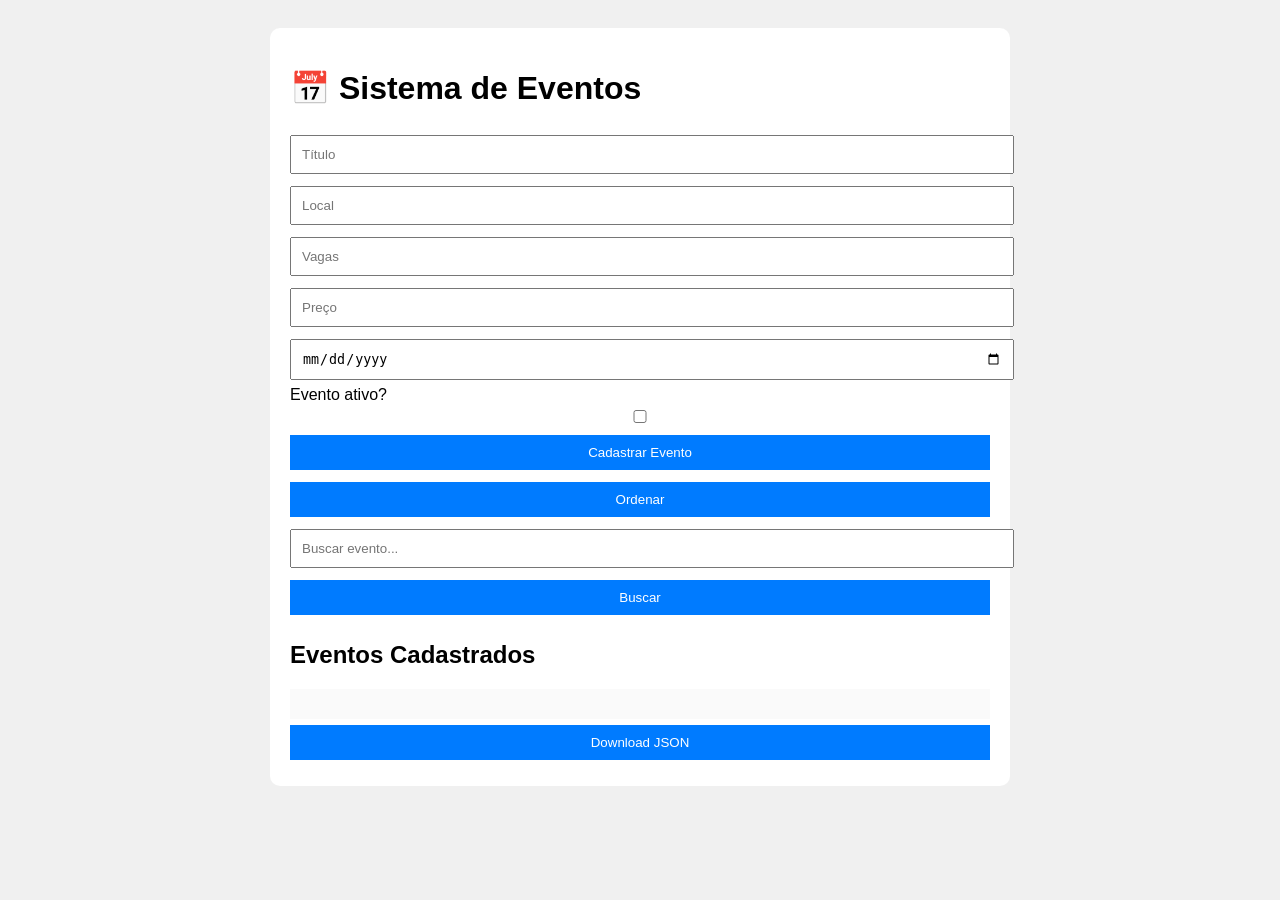
<file: cadastroDeEventos/index.html>
<!DOCTYPE html>
<html lang="pt-BR">
<head>
  <meta charset="UTF-8">
  <title>Sistema de Eventos</title>
  <link rel="stylesheet" href="css/style.css">
</head>
<body>

<div class="container">

  <h1>📅 Sistema de Eventos</h1>

  <input type="text" id="titulo" placeholder="Título">

  <input type="text" id="local" placeholder="Local">

  <input type="number" id="vagas" placeholder="Vagas">

  <input type="number" id="preco" placeholder="Preço">

  <input type="date" id="data">

  <label>
    Evento ativo?
    <input type="checkbox" id="ativo">
  </label>

  <button id="btnCadastrar">
    Cadastrar Evento
  </button>

  <button id="ordenar">Ordenar</button>

  <input type="text" id="busca" placeholder="Buscar evento...">
  <button id="btnBuscar">Buscar</button>

  <div id="listaEventos"></div>

  <div id="estatisticas"></div>

  <button id="btnExportar">Download JSON</button>

</div>

<script src="js/app.js"></script>

</body>
</html>
</file>
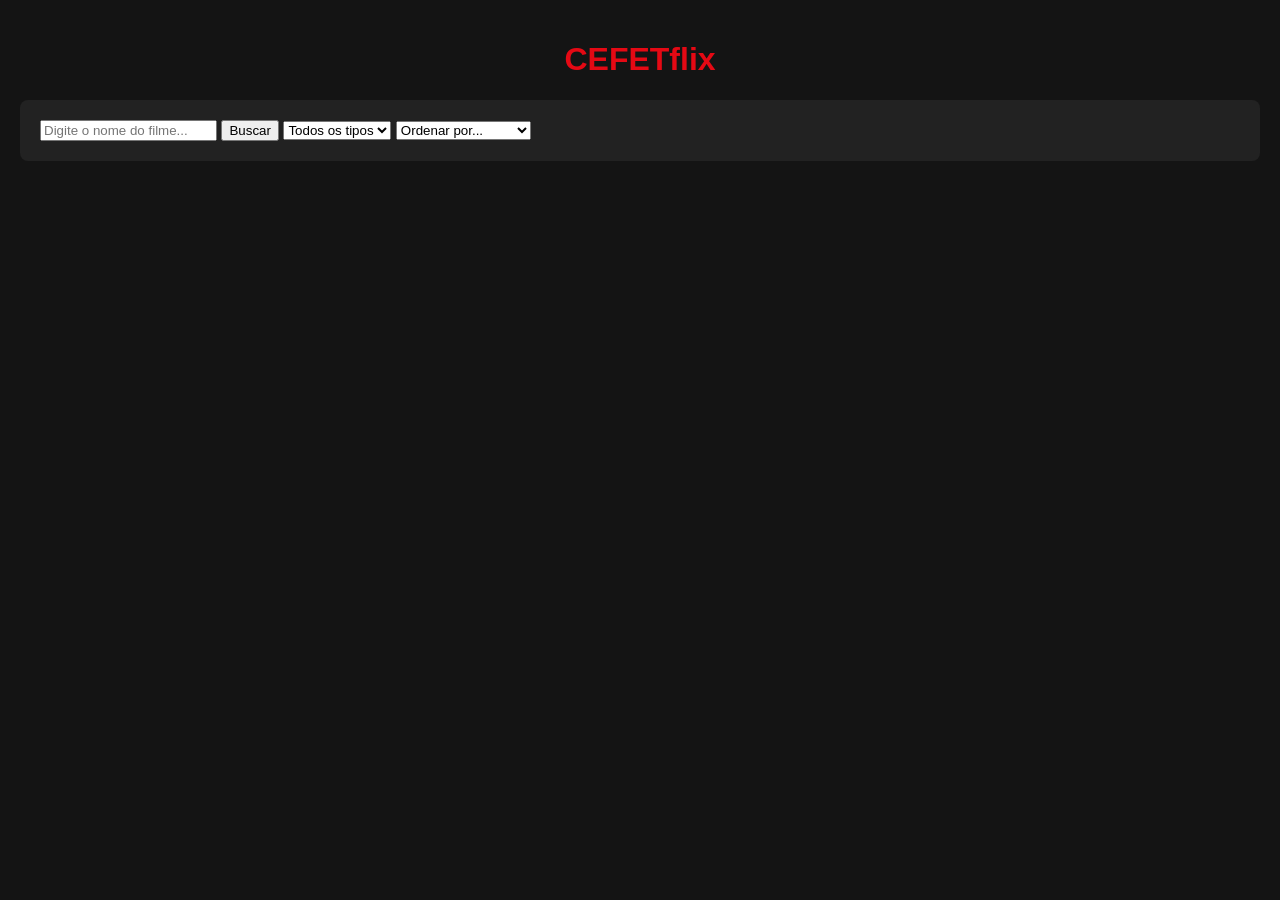
<file: cefetflix/index.html>
<!DOCTYPE html>
<html lang="pt-BR">
<head>
    <meta charset="UTF-8">
    <meta name="viewport" content="width=device-width, initial-scale=1.0">
    <title>CEFETflix</title>
    <link rel="stylesheet" href="css/style.css">
    <script src="js/script.js" defer></script>
</head>
<body>
    <h1>CEFETflix</h1>
    
    <div class="controles">
        <input type="text" id="searchInput" placeholder="Digite o nome do filme...">
        <button id="searchBtn">Buscar</button>

        <select id="typeFilter">
            <option value="">Todos os tipos</option>
            <option value="movie">Filmes</option>
            <option value="series">Séries</option>
            <option value="game">Jogos</option>
        </select>

        <select id="sortSelect">
            <option value="">Ordenar por...</option>
            <option value="year">Ano (Mais recente)</option>
            <option value="title">Título (A-Z)</option>
        </select>
    </div>

    <div class="estatisticas" id="statsContainer">
        </div>

    <div class="catalogo" id="catalogo">
        </div>

    <div id="modal" class="modal-overlay">
        <div class="modal-content">
            <span class="close-modal" id="closeModal">X FECHAR</span>
            <div id="modalBody"></div>
        </div>
    </div>

</body>
</html>
</file>
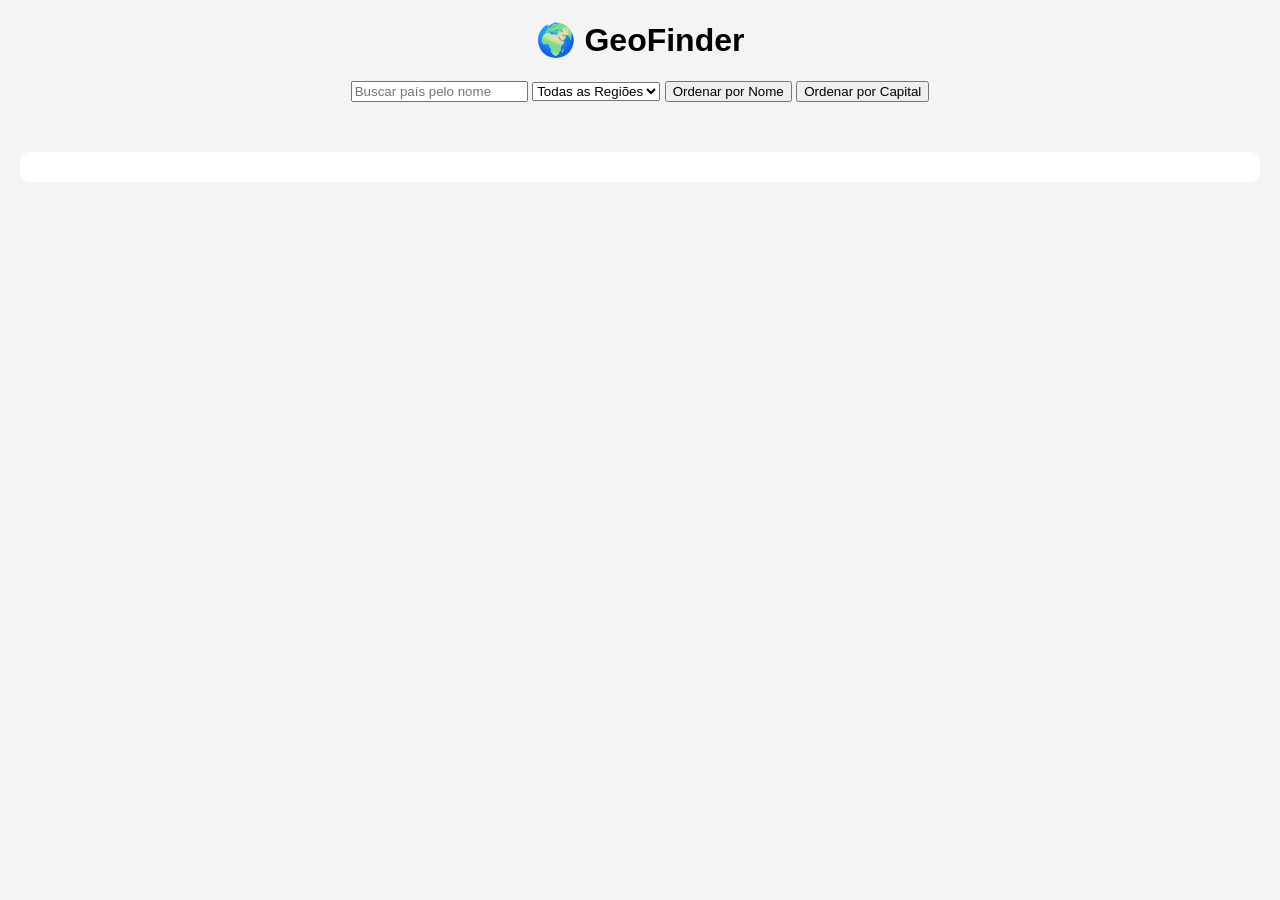
<file: consultaPaises/index.html>
<!DOCTYPE html>
<html lang="pt-BR">
<head>
  <meta charset="UTF-8">
  <title>GeoFinder - Consulta de Países</title>
  <link rel="stylesheet" href="css/estilo.css">
</head>
<body>

  <h1>🌍 GeoFinder</h1>

  <section id="controles">
    <input id="campoBusca" type="text" placeholder="Buscar país pelo nome">
    <select id="filtroRegiao">
      <option value="">Todas as Regiões</option>
      <option value="Africa">África</option>
      <option value="Americas">Américas</option>
      <option value="Asia">Ásia</option>
      <option value="Europe">Europa</option>
      <option value="Oceania">Oceania</option>
    </select>

    <button onclick="ordenarPorNome()">Ordenar por Nome</button>
    <button onclick="ordenarPorCapital()">Ordenar por Capital</button>
  </section>

  <section id="listaPaises"></section>

  <section id="estatisticas"></section>

  <script src="app.js"></script>
</body>
</html>
</file>
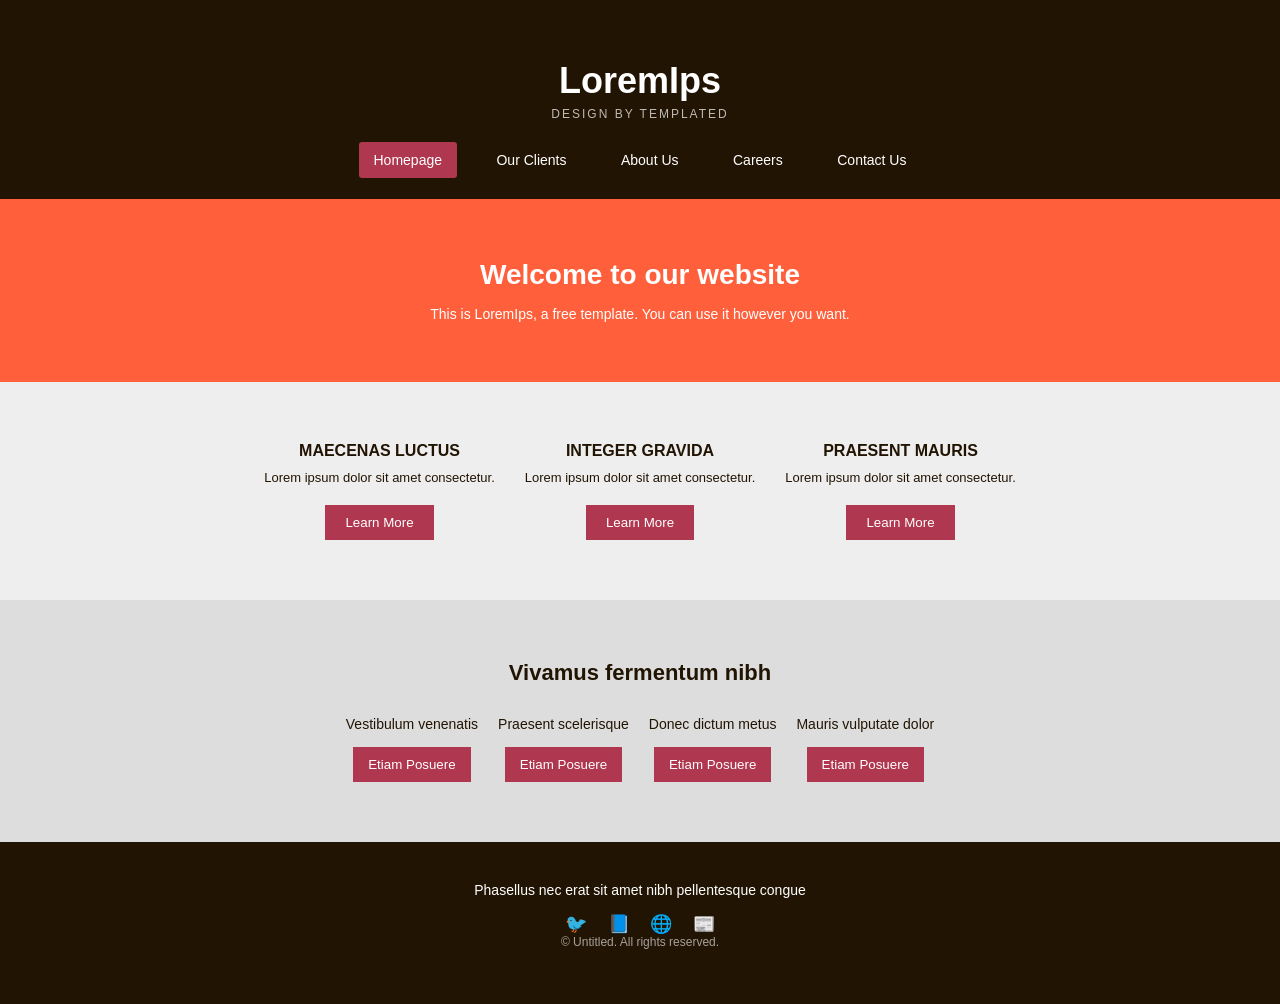
<file: projeto1/index.html>
<!doctype html>
<html lang="pt-br">
  <head>
    <meta charset="UTF-8" />
    <title>LoremIps</title>
    <link rel="stylesheet" href="css/estilo.css" />
    <link rel="stylesheet" href="https://cdnjs.cloudflare.com/ajax/libs/font-awesome/4.7.0/css/font-awesome.min.css">
  </head>
  <body>
    <!-- HEADER -->
    <header>
      <div class="logo">
        <h1>LoremIps</h1>
        <p>DESIGN BY TEMPLATED</p>
      </div>

      <nav class="menu">
        <a class="active" href="#">Homepage</a>
        <a href="#">Our Clients</a>
        <a href="#">About Us</a>
        <a href="#">Careers</a>
        <a href="#">Contact Us</a>
      </nav>
    </header>

    <!-- HERO -->
    <section class="hero">
      <h2>Welcome to our website</h2>
      <p>This is LoremIps, a free template. You can use it however you want.</p>
    </section>

    <!-- FEATURES -->
    <main>
      <section class="features">
        <div class="card">
          <h3>MAECENAS LUCTUS</h3>
          <p>Lorem ipsum dolor sit amet consectetur.</p>
          <button>Learn More</button>
        </div>

        <div class="card">
          <h3>INTEGER GRAVIDA</h3>
          <p>Lorem ipsum dolor sit amet consectetur.</p>
          <button>Learn More</button>
        </div>

        <div class="card">
          <h3>PRAESENT MAURIS</h3>
          <p>Lorem ipsum dolor sit amet consectetur.</p>
          <button>Learn More</button>
        </div>
      </section>

      <!--seção extra-->
      <section class="extra">
        <h2>Vivamus fermentum nibh</h2>

        <div class="extra-grid">
          <div>
            <p>Vestibulum venenatis</p>
            <button>Etiam Posuere</button>
          </div>
          <div>
            <p>Praesent scelerisque</p>
            <button>Etiam Posuere</button>
          </div>
          <div>
            <p>Donec dictum metus</p>
            <button>Etiam Posuere</button>
          </div>
          <div>
            <p>Mauris vulputate dolor</p>
            <button>Etiam Posuere</button>
          </div>
        </div>
      </section>
    </main>

    <!-- FOOTER -->
    <footer>
      <p>Phasellus nec erat sit amet nibh pellentesque congue</p>
      <div class="social">
        <span>🐦</span>
        <span>📘</span>
        <span>🌐</span>
        <span>📰</span>
      </div>
      <p class="copy">© Untitled. All rights reserved.</p>
    </footer>
  </body>
</html>
</file>
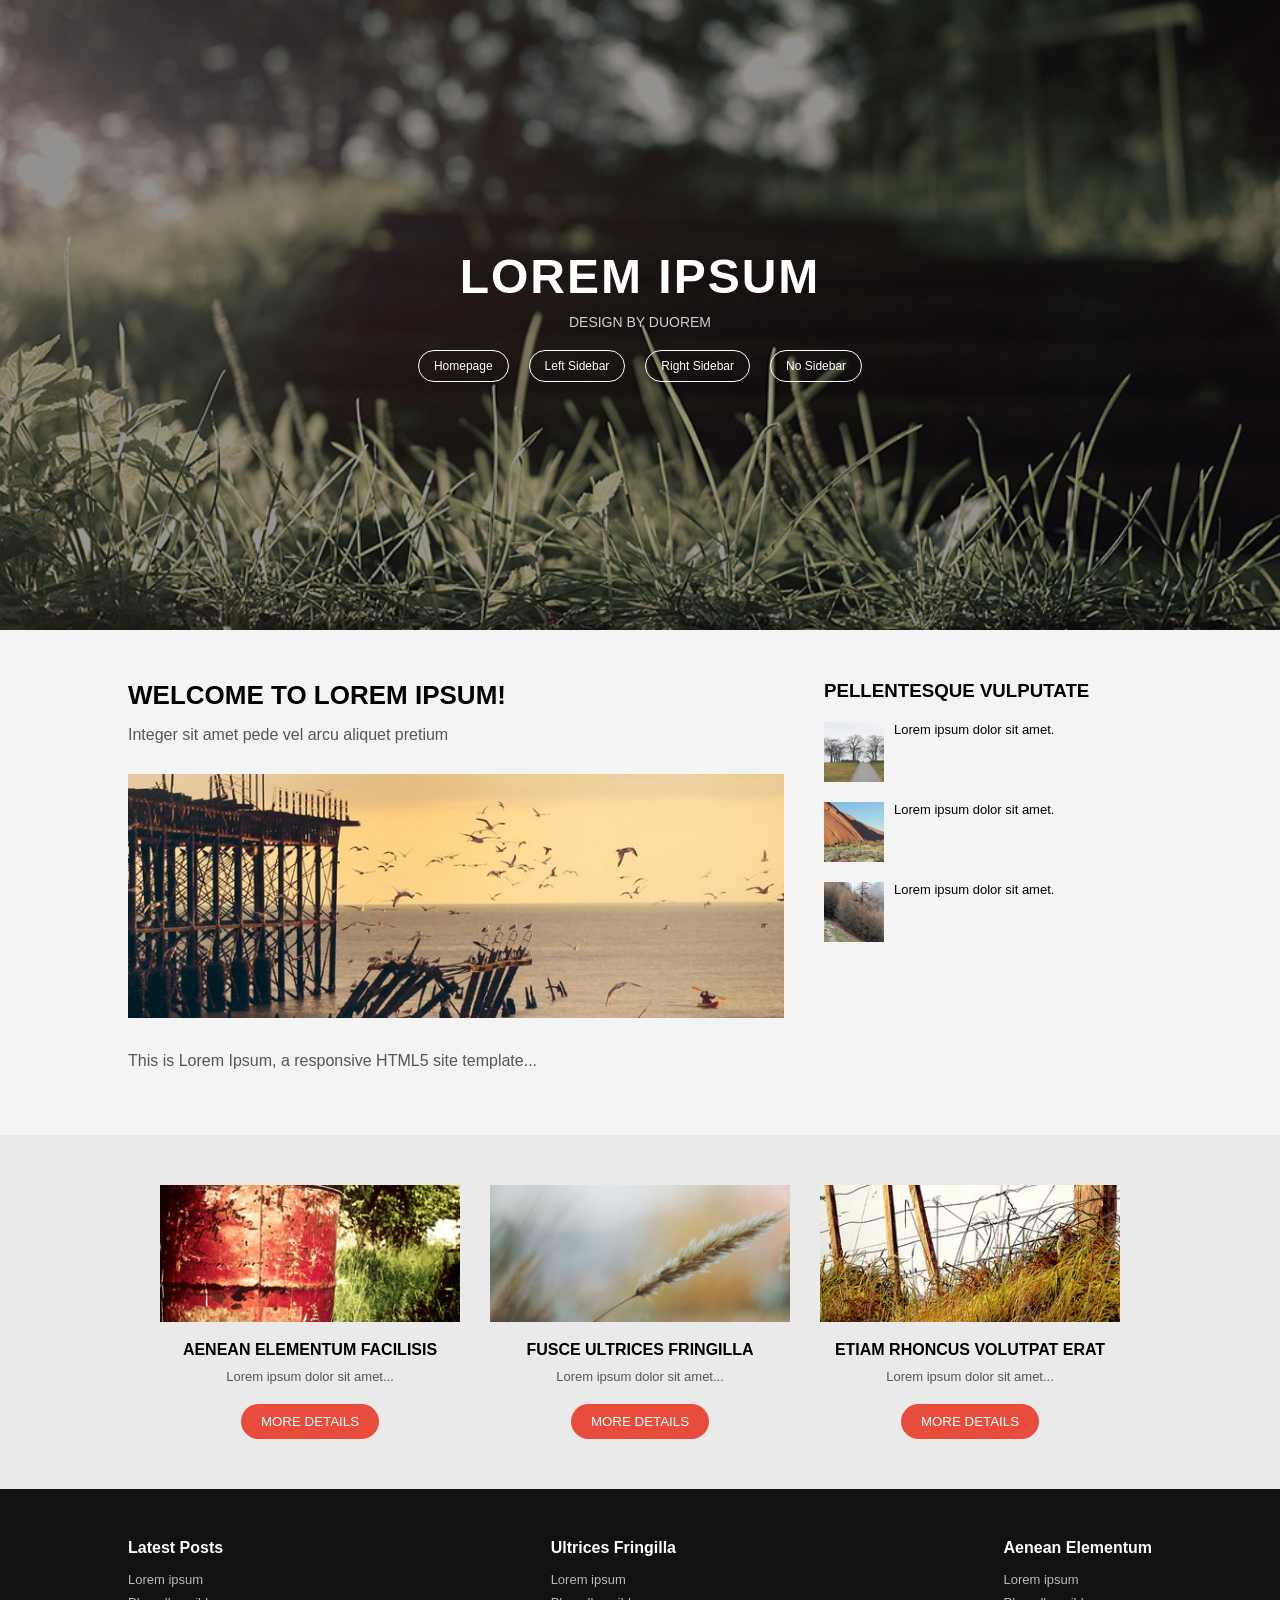
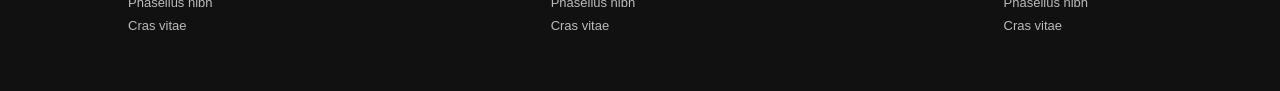
<file: projeto2/index.html>
<!DOCTYPE html>
<html lang="pt-br">
<head>
    <meta charset="UTF-8">
    <title>Lorem Ipsum</title>
    <link rel="stylesheet" href="css/style.css">
</head>
<body>

<!-- HERO / HEADER -->
<header class="hero">
    <div class="overlay">
        <h1>LOREM IPSUM</h1>
        <p>DESIGN BY DUOREM</p>

        <nav>
            <a href="#">Homepage</a>
            <a href="#">Left Sidebar</a>
            <a href="#">Right Sidebar</a>
            <a href="#">No Sidebar</a>
        </nav>
    </div>
</header>

<!-- CONTEÚDO PRINCIPAL -->
<main class="container">

    <!-- LEFT -->
    <section class="content">

        <h2>WELCOME TO LOREM IPSUM!</h2>
        <p>Integer sit amet pede vel arcu aliquet pretium</p>

        <img src="images/pic07.jpg" alt="Imagem principal">

        <p>
            This is Lorem Ipsum, a responsive HTML5 site template...
        </p>

    </section>

    <!-- SIDEBAR -->
    <aside class="sidebar">

        <h3>PELLENTESQUE VULPUTATE</h3>

        <div class="post">
            <img src="images/pic04.jpg">
            <p>Lorem ipsum dolor sit amet.</p>
        </div>

        <div class="post">
            <img src="images/pic05.jpg">
            <p>Lorem ipsum dolor sit amet.</p>
        </div>

        <div class="post">
            <img src="images/pic06.jpg">
            <p>Lorem ipsum dolor sit amet.</p>
        </div>

    </aside>

</main>

<!-- CARDS -->
<section class="cards">

    <div class="card">
        <img src="images/pic01.jpg">
        <h3>AENEAN ELEMENTUM FACILISIS</h3>
        <p>Lorem ipsum dolor sit amet...</p>
        <button>MORE DETAILS</button>
    </div>

    <div class="card">
        <img src="images/pic02.jpg">
        <h3>FUSCE ULTRICES FRINGILLA</h3>
        <p>Lorem ipsum dolor sit amet...</p>
        <button>MORE DETAILS</button>
    </div>

    <div class="card">
        <img src="images/pic03.jpg">
        <h3>ETIAM RHONCUS VOLUTPAT ERAT</h3>
        <p>Lorem ipsum dolor sit amet...</p>
        <button>MORE DETAILS</button>
    </div>

</section>

<!-- FOOTER -->
<footer>

    <div class="footer-container">

        <div>
            <h4>Latest Posts</h4>
            <ul>
                <li>Lorem ipsum</li>
                <li>Phasellus nibh</li>
                <li>Cras vitae</li>
            </ul>
        </div>

        <div>
            <h4>Ultrices Fringilla</h4>
            <ul>
                <li>Lorem ipsum</li>
                <li>Phasellus nibh</li>
                <li>Cras vitae</li>
            </ul>
        </div>

        <div>
            <h4>Aenean Elementum</h4>
            <ul>
                <li>Lorem ipsum</li>
                <li>Phasellus nibh</li>
                <li>Cras vitae</li>
            </ul>
        </div>

    </div>

</footer>

</body>
</html>
</file>
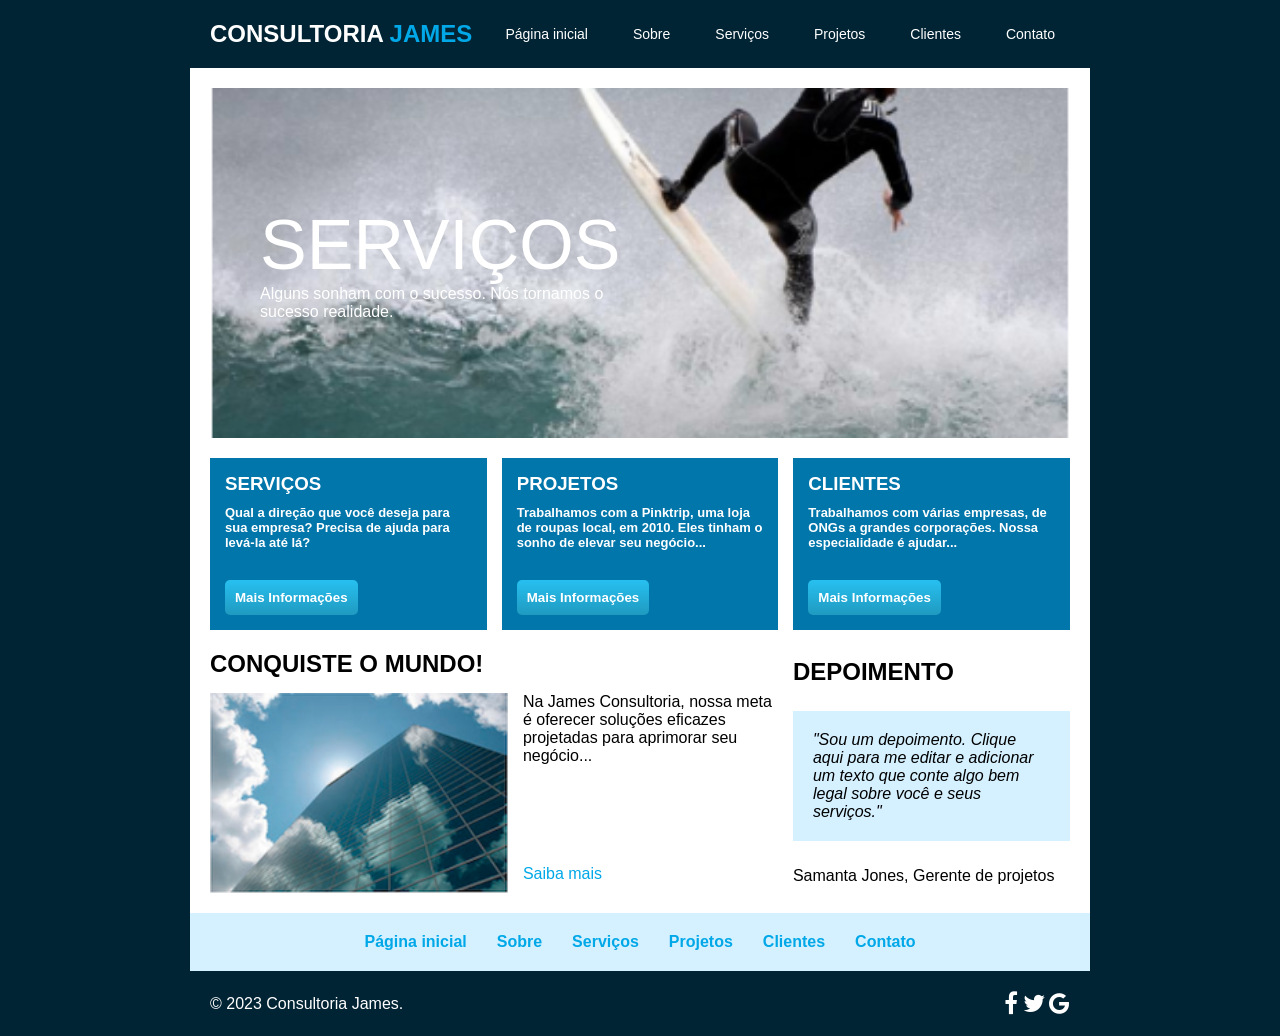
<file: projeto3/index.html>
<!DOCTYPE html>
<html lang="en">
<head>
    <meta charset="UTF-8">
    <meta name="viewport" content="width=device-width, initial-scale=1.0">
    <title>Consultoria James</title>
    <link rel="stylesheet" href="./css/style.css">
    <link rel="stylesheet" href="https://cdnjs.cloudflare.com/ajax/libs/font-awesome/4.7.0/css/font-awesome.min.css">
</head>
<body>
    <header class="menu">
        <div class="logo">CONSULTORIA <span>JAMES</span></div>
        <nav>
            <a href="#">Página inicial</a>
            <a href="#">Sobre</a>
            <a href="#">Serviços</a>
            <a href="#">Projetos</a>
            <a href="#">Clientes</a>
            <a href="#">Contato</a>
        </nav>
    </header>
    <main>
        <section class="hero">
            <div class="hero-text">
                <h1>SERVIÇOS</h1>
                <p>Alguns sonham com o sucesso. Nós tornamos o sucesso realidade.</p>
            </div>
        </section>
        <section class="cards-section">
            <div class="card">
                <h3>SERVIÇOS</h3>
                <p>Qual a direção que você deseja para sua empresa? Precisa de ajuda para levá-la até lá?</p>
                <button><a href="#">Mais Informações</a></button>
            </div>
            <div class="card">
                <h3>PROJETOS</h3>
                <p>Trabalhamos com a Pinktrip, uma loja de roupas local, em 2010. Eles tinham o sonho de elevar seu negócio...</p>
                <button><a href="#">Mais Informações</a></button>
            </div>
            <div class="card">
                <h3>CLIENTES</h3>
                <p>Trabalhamos com várias empresas, de ONGs a grandes corporações. Nossa especialidade é ajudar...</p>
                <button><a href="#">Mais Informações</a></button>
            </div>
        </section>
        <section class="info">
            <div class="content">
                <h2>CONQUISTE O MUNDO!</h2>
                <div class="img-content">
                    <img src="./img/fig1.png" alt="Prédio">
                    <div class="text-content">
                        <p>Na James Consultoria, nossa meta é oferecer soluções eficazes projetadas para aprimorar seu negócio...</p>
                        <a href="#">Saiba mais</a>
                    </div>
                </div>
            </div>
            <div class="testimonial">
                <h2>DEPOIMENTO</h2>
                <div class="box">
                    <p>"Sou um depoimento. Clique aqui para me editar e adicionar um texto que conte algo bem legal sobre você e seus serviços."</p>
                </div>
                <span>Samanta Jones, Gerente de projetos</span>
            </div>
        </section>
    </main>
    <section>
        <nav class="menu-below">
            <a href="#">Página inicial</a>
            <a href="#">Sobre</a>
            <a href="#">Serviços</a>
            <a href="#">Projetos</a>
            <a href="#">Clientes</a>
            <a href="#">Contato</a>
        </nav>
    </section>
    <footer class="footer">
        <p>© 2023 Consultoria James.</p>
        <div class="social">
            <i style="font-size:24px" class="fa fa-facebook"></i>
            <i style="font-size:24px" class="fa fa-twitter"></i>
            <i style="font-size:24px" class="fa fa-google"></i>
        </div>
    </footer>
</body>
</html>
</file>
<file: cadastroDeEventos/css/style.css>
body {
  font-family: Arial;
  background: #f0f0f0;
  padding: 20px;
}

.container {
  max-width: 700px;
  margin: auto;
  background: white;
  padding: 20px;
  border-radius: 10px;
}

input, button {
  width: 100%;
  padding: 10px;
  margin: 6px 0;
}

button {
  background: #007bff;
  border: none;
  color: white;
  cursor: pointer;
}

.evento {
  border-bottom: 1px solid #ddd;
  padding: 10px 0;
}

#estatisticas {
  margin-top: 20px;
  background: #fafafa;
  padding: 15px;
}
</file>
<file: cefetflix/css/style.css>
/* Paleta Netflix: Fundo escuro, detalhes em vermelho */
body {
    background-color: #141414;
    color: white;
    font-family: 'Arial', sans-serif;
    margin: 0;
    padding: 20px;
}

h1 { text-align: center; color: #E50914; }

.controles {
    background: #222;
    padding: 20px;
    border-radius: 8px;
    margin-bottom: 20px;
}

/* Estilo dos Cards */
.catalogo {
    display: grid;
    grid-template-columns: repeat(auto-fill, minmax(200px, 1fr));
    gap: 20px;
    max-width: 1200px;
    margin: 0 auto;
}

.filme {
    background: #2f2f2f;
    border-radius: 8px;
    overflow: hidden;
    transition: transform 0.3s;
}

.filme:hover { transform: scale(1.05); border: 2px solid #E50914; }
.filme img { width: 100%; height: 300px; object-fit: cover; }
.filme_nome { padding: 10px; }

/* Modal */
.modal-overlay {
    position: fixed; top: 0; left: 0; width: 100%; height: 100%;
    background: rgba(0,0,0,0.8); display: none; justify-content: center; align-items: center;
}
.modal-content {
    background: #181818; padding: 20px; border-radius: 10px;
    max-width: 600px; width: 90%; border-top: 5px solid #E50914;
}
.close-modal { cursor: pointer; color: #E50914; font-weight: bold; float: right; }

#closeModal {
    background: #E50914;
    padding: 10px;
    border-radius: 5px;
    color: white;
    display: inline-block;
    margin-bottom: 15px;
}

.estatisticas {
    width: 960px;
    margin: 0 auto 20px auto;
    padding: 10px; 
    background: #f4f4f4; 
    border: 1px solid #ccc; 
    display: none;
    color: black;
}
</file>
<file: consultaPaises/css/estilo.css>
body {
  font-family: Arial, sans-serif;
  margin: 20px;
  background: #f4f4f4;
}

h1 {
  text-align: center;
}

#controles {
  text-align: center;
  margin-bottom: 20px;
}

#listaPaises {
  display: grid;
  grid-template-columns: repeat(auto-fill, minmax(250px, 1fr));
  gap: 15px;
}

.pais {
  background: #fff;
  padding: 10px;
  border-radius: 10px;
  box-shadow: 0 0 5px rgba(0, 0, 0, 0.15);
  cursor: pointer;
}

.pais img {
  width: 100%;
  border-radius: 6px;
}

#estatisticas {
  margin-top: 30px;
  background: #fff;
  padding: 15px;
  border-radius: 10px;
}
</file>
<file: projeto1/css/estilo.css>
/* RESET */
* {
  margin: 0;
  padding: 0;
  box-sizing: border-box;
  font-family: Arial, Helvetica, sans-serif;
}

/* BODY */
body {
  background: #f5f5f5;
  color: rgb(34, 20, 3);
}

/* HEADER */
header {
  background: rgb(34, 20, 3);
  text-align: center;
  padding: 60px 20px 30px;
  color: #fff;
}

.logo h1 {
  font-size: 36px;
  font-weight: bold;
}

.logo p {
  font-size: 12px;
  letter-spacing: 2px;
  margin-top: 5px;
  opacity: 0.7;
}

/* MENU */
.menu {
  margin-top: 30px;
}

.menu a {
  color: #fff;
  text-decoration: none;
  margin: 0 10px;
  padding: 10px 15px;
  font-size: 14px;
  transition: 0.3s;
}

.menu a:hover {
  background: rgb(175, 55, 79);
  border-radius: 3px;
}

.menu .active {
  background: rgb(175, 55, 79);
  border-radius: 3px;
}

/* HERO */
.hero {
  background: rgb(2034, 96, 59);
  text-align: center;
  padding: 60px 20px;
  color: #fff;
}

.hero h2 {
  font-size: 28px;
  margin-bottom: 15px;
}

.hero p {
  max-width: 600px;
  margin: auto;
  font-size: 14px;
}

/* FEATURES */
.features {
  display: flex;
  justify-content: center;
  gap: 30px;
  padding: 60px 20px;
  background: #eee;
}

.card {
  background: transparent;
  text-align: center;
  max-width: 250px;
}

.card h3 {
  margin-bottom: 10px;
  font-size: 16px;
  font-weight: bold;
}

.card p {
  font-size: 13px;
  margin-bottom: 20px;
}

.card button {
  background: rgb(175, 55, 79);
  color: #fff;
  border: none;
  padding: 10px 20px;
  cursor: pointer;
  transition: 0.3s;
}

.card button:hover {
  background: rgb(175, 55, 79);
}

/* EXTRA SECTION */
.extra {
  background: #ddd;
  text-align: center;
  padding: 60px 20px;
}

.extra h2 {
  margin-bottom: 30px;
  font-size: 22px;
}

.extra-grid {
  display: flex;
  justify-content: center;
  gap: 20px;
  flex-wrap: wrap;
}

.extra-grid div {
  max-width: 180px;
}

.extra-grid p {
  margin-bottom: 15px;
  font-size: 14px;
}

.extra-grid button {
  background: rgb(175, 55, 79);
  color: #fff;
  border: none;
  padding: 10px 15px;
  cursor: pointer;
}

/* FOOTER */
footer {
  background: rgb(34, 20, 3);
  text-align: center;
  color: #fff;
  padding: 40px 20px;
}

footer p {
  margin-bottom: 15px;
  font-size: 14px;
}

.social span {
  margin: 0 8px;
  font-size: 18px;
  cursor: pointer;
}

.copy {
  font-size: 12px;
  opacity: 0.6;
}
</file>
<file: projeto2/css/style.css>
/* RESET */
* {
    margin: 0;
    padding: 0;
    box-sizing: border-box;
    font-family: Arial, Helvetica, sans-serif;
}

/* HERO */
.hero {
    background: url('../images/banner.jpg') center/cover no-repeat;
    height: 70vh;
    position: relative;
    color: white;
}

.overlay {
    background: rgba(0,0,0,0.4);
    height: 100%;
    display: flex;
    flex-direction: column;
    justify-content: center;
    align-items: center;
    text-align: center;
}

.overlay h1 {
    font-size: 48px;
    letter-spacing: 2px;
}

.overlay p {
    margin: 10px 0 20px;
    font-size: 14px;
    opacity: 0.8;
}

/* MENU */
nav {
    display: flex;
    gap: 20px;
}

nav a {
    color: white;
    text-decoration: none;
    padding: 8px 15px;
    border: 1px solid white;
    border-radius: 20px;
    font-size: 12px;
    transition: 0.3s;
}

nav a:hover {
    background: white;
    color: black;
}

/* CONTAINER */
.container {
    display: flex;
    gap: 40px;
    padding: 50px 10%;
    background: #f4f4f4;
}

/* CONTENT */
.content {
    flex: 2;
}

.content h2 {
    font-size: 26px;
    margin-bottom: 5px;
}

.content p {
    margin: 15px 0;
    color: #555;
}

.content img {
    width: 100%;
    margin: 15px 0;
}

/* SIDEBAR */
.sidebar {
    flex: 1;
}

.sidebar h3 {
    margin-bottom: 20px;
}

.post {
    display: flex;
    gap: 10px;
    margin-bottom: 20px;
}

.post img {
    width: 60px;
    height: 60px;
    object-fit: cover;
}

.post p {
    font-size: 13px;
}

/* CARDS */
.cards {
    display: flex;
    gap: 30px;
    padding: 50px 10%;
    background: #eaeaea;
    justify-content: center;
}

.card {
    max-width: 300px;
    text-align: center;
}

.card img {
    width: 100%;
    margin-bottom: 15px;
}

.card h3 {
    font-size: 16px;
    margin-bottom: 10px;
}

.card p {
    font-size: 13px;
    margin-bottom: 20px;
    color: #555;
}

.card button {
    background: #e74c3c;
    color: white;
    border: none;
    padding: 10px 20px;
    border-radius: 20px;
    cursor: pointer;
    transition: 0.3s;
}

.card button:hover {
    background: #c0392b;
}

/* FOOTER */
footer {
    background: #111;
    color: white;
    padding: 50px 10%;
}

.footer-container {
    display: flex;
    justify-content: space-between;
    gap: 30px;
}

.footer-container h4 {
    margin-bottom: 15px;
}

.footer-container ul {
    list-style: none;
}

.footer-container li {
    font-size: 13px;
    margin-bottom: 8px;
    color: #bbb;
}
</file>
<file: projeto3/css/style.css>
* {
    margin: 0;
    padding: 0;
    text-decoration: none;
    box-sizing: border-box;
    font-family: Arial, sans-serif;
}

body {
    background-color: rgba(0, 36, 52);
    width: 900px;
    margin: 0 auto;
}

main {
    background-color: white;
    padding: 20px;
}

.menu {
    display: flex;
    align-items: center;
    justify-content: space-between;
    color: white;
    padding: 20px;
}

.menu a{
    color: white;
    text-decoration: none;
    margin: 0 15px;
    font-size: 14px;
}

header nav{
    display: flex;
    gap: 15px;
}

.logo {
    font-size: x-large;
    font-weight: bold;
}

.logo span{
    color: rgba(0, 168, 232);
}

.hero {
    background-image: url("../img/surf.png");
    background-size: cover;
    background-position: 0;
    height: 350px;
    display: flex;
    align-items: center;
    padding-left: 50px;
    color: white;
}

.hero-text {
    max-width: 400px;
}

.hero h1 { 
    font-size: 70px;
    font-weight: 500;
}

.cards-section {
    display: flex;
    gap: 15px;
    align-items: stretch;
    margin-top: 20px;
    margin-bottom: 20px;
}

.card {
    flex: 1;
    background-color: rgba(0, 118, 170);
    color: white;
    padding: 15px;
    display: flex;
    flex-direction: column;
    align-items: flex-start;
    gap: 10px;
}

.card p {
    font-size:small;
    font-weight: bold;
    margin-bottom: 20px;
}

.card button{
    border: none;
    border-radius: 5px;
    outline: none;
    cursor: pointer;
    padding: 10px;
    background: linear-gradient(to bottom, rgba(0,0,0,0.0), rgba(0,0,0,0.2)), rgba(39, 192, 240);
    margin-top: auto;
}

.card a {
    border-radius: 5px;
    color: white;
    font-weight: bold;
}

.info {
    display: flex;
    margin-top: 20px;
    gap: 20px;
}

.content {
    display: flex;
    flex-direction: column;
    gap: 15px;
}

.img-content {
    display: flex; 
    gap: 15px; 
    align-items: flex-start;
}

.img-content img {
    height: 200px;
}

.text-content {
    display: flex;
    flex-direction: column;
    gap: 100px;
}

.text-content p{
    width: 250px;
}

.text-content  a {
    color: rgba(0, 168, 232);
}

.testimonial {
    display: flex;
    flex-direction: column;
    justify-content: space-around;
    gap: 10px;
}

.box {
    background-color: rgba(213, 240, 255);
    padding: 20px;
    font-style: italic;
}

.menu-below {
    background-color: rgba(213, 240, 255);
    display: flex;
    justify-content: center;
    align-items: center;
    padding: 20px;
    gap: 30px;
}

.menu-below a {
    color:rgba(0, 168, 232);
    font-weight: bold;
}

.menu-below a:hover {
    color: rgba(0, 118, 170);
}

footer {
    display: flex;
    justify-content: space-between;
    align-items: center;
    padding: 20px;
    color: white;
}

footer i{
    color: white;
}
</file>
